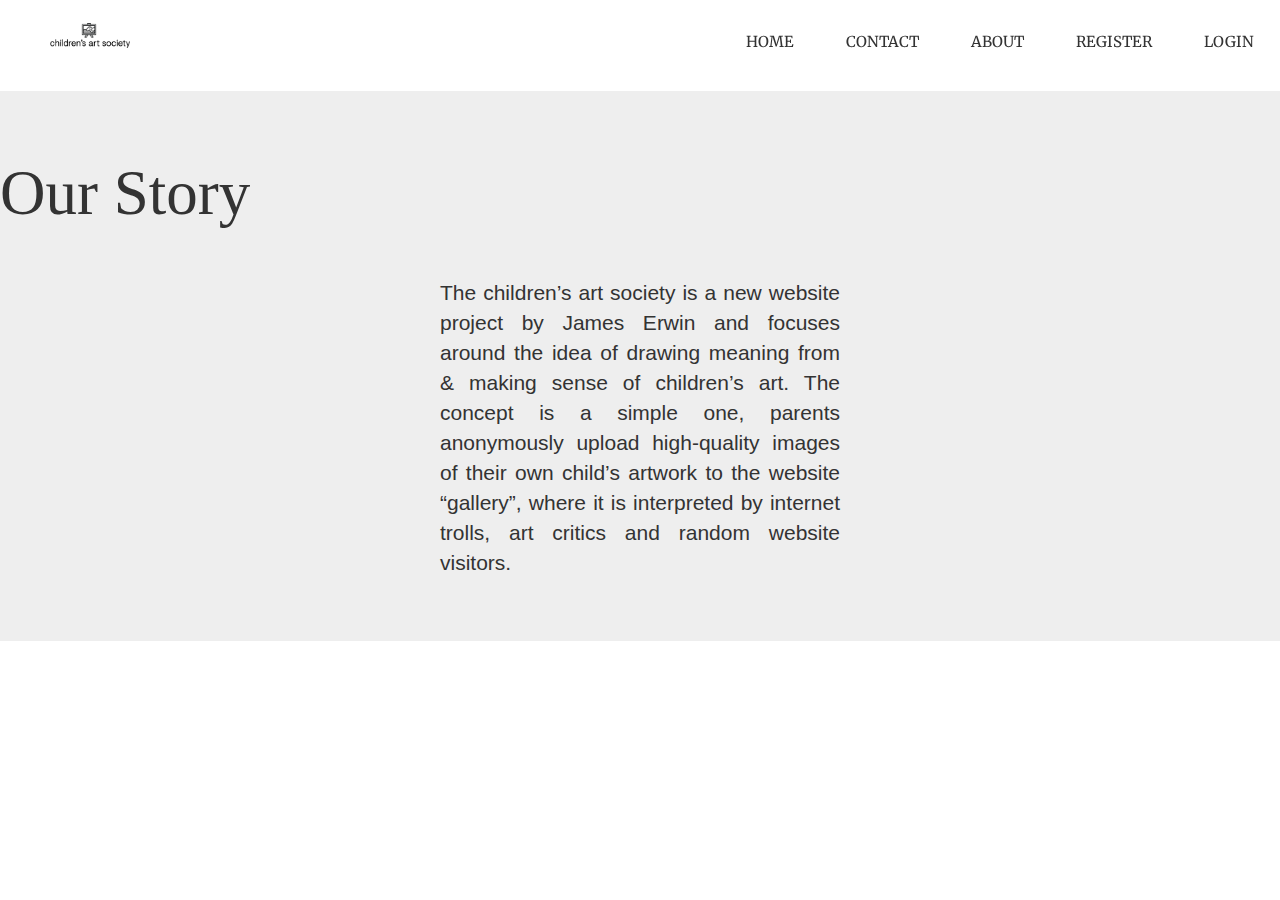
<file: about.html>
<!DOCTYPE html>
<head>

<!--Import Links-->
<link rel="stylesheet" type="text/css" href="style.css">
<link rel="stylesheet" href="https://maxcdn.bootstrapcdn.com/bootstrap/3.3.7/css/bootstrap.min.css" integrity="sha384-BVYiiSIFeK1dGmJRAkycuHAHRg32OmUcww7on3RYdg4Va+PmSTsz/K68vbdEjh4u" crossorigin="anonymous">
<link href='https://fonts.googleapis.com/css?family=Merriweather' rel='stylesheet' type='text/css'>
<link href='https://fonts.googleapis.com/css?family=Roboto' rel='stylesheet' type='text/css'>
<!-- Core JavaScript -->
 <script src="https://ajax.googleapis.com/ajax/libs/jquery/1.12.4/jquery.min.js"></script>
 <script src="bootstrap/js/bootstrap.min.js"></script>

<title>Gallery</title>

</head>
<body>

<!-- NAVBAR-->
    <header>
      <div class="container">
        <div class="row">
          <div class="col-md-12">
              <nav class="navbar navbar-default navbar-fixed-top">
              <div class="container-fluid">
                <div class="navbar-header">
                  <button type="button" class="navbar-toggle collapsed" data-toggle="collapse" data-target="#bs-example-navbar-collapse-1">
                  <span class="sr-only">Toggle navigation</span>
                  <span class="icon-bar"></span>
                  <span class="icon-bar"></span>
                  <span class="icon-bar"></span>
                  </button>
                  <a class="navbar-brand" href="index.html">
                    <img src="images/logo.png" alt="Logo" width="80" height="25">
                  </a>
                </div>
                  <div class="collapse navbar-collapse" id="bs-example-navbar-collapse-1">
                    <ul class="nav navbar-nav navbar-right">
                      <li><a href="index.html">HOME</a></li>
                      <li><a href="contact.html">CONTACT</a></li>
                      <li><a href="about.html">ABOUT</a></li>
                      <li><a href="register.html">REGISTER</a></li>
                      <li><a href="login.html">LOGIN</a></li>
                    </ul>
                  </div>
                </div>
              </nav>
            </div>
          </div>
        </div>
      </header>

      <div class="jumbotron">
        <h1 style="font-family:Visuelt;">Our Story</h1>
          <p style="text-align:justify;width:400px;margin-left:auto;margin-right:auto;margin-top:50px;">
            The children’s art society is a new website
            project by James Erwin and focuses
            around the idea of drawing meaning
            from & making sense of children’s art.
            The concept is a simple one, parents anonymously
            upload high-quality images of their
            own child’s artwork to the website “gallery”,
            where it is interpreted by internet trolls,
            art critics and random website visitors.
          </p>



      </div>


</body>

</html>
</file>
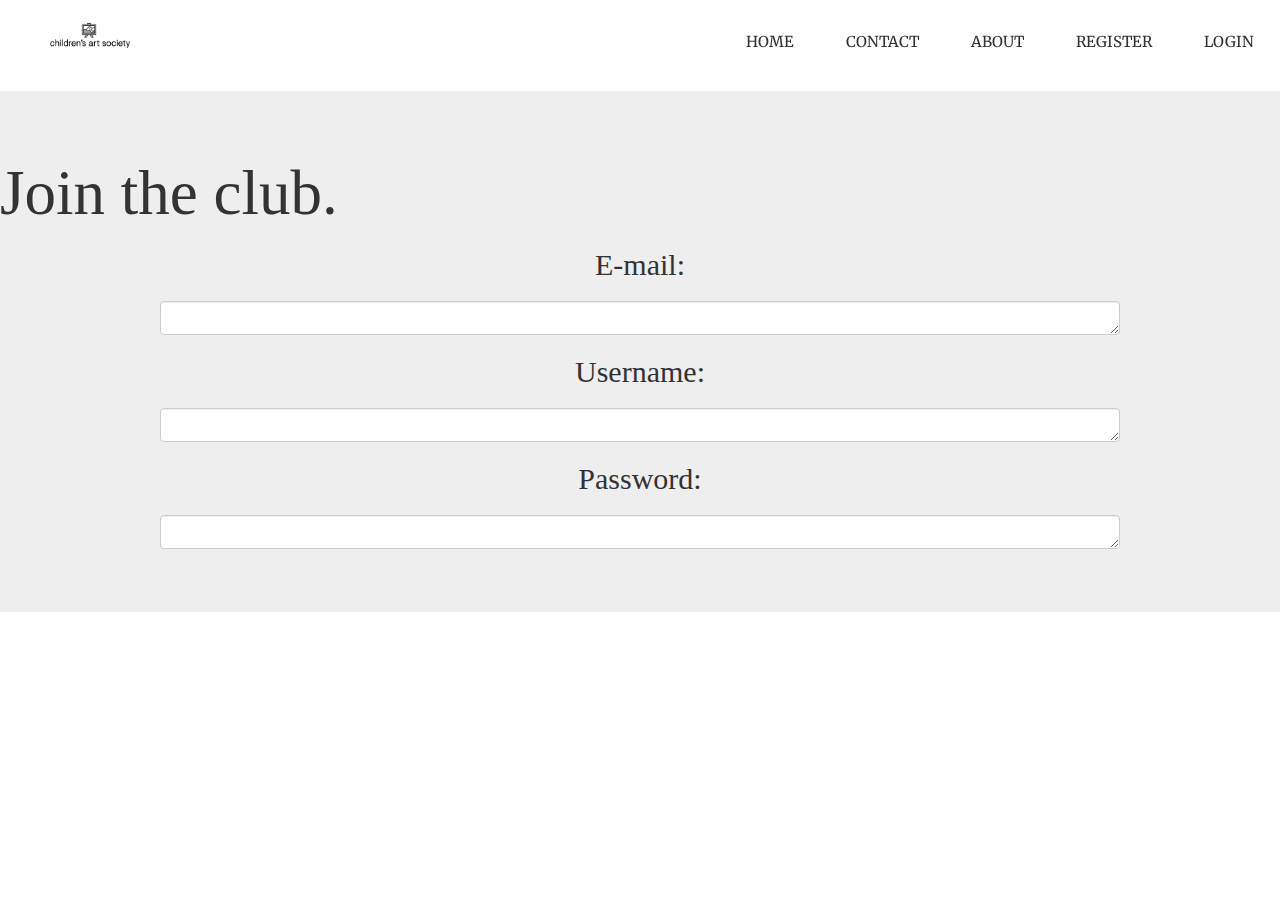
<file: register.html>
<!DOCTYPE html>
<head>

<!--Import Links-->
<link rel="stylesheet" type="text/css" href="style.css">
<link rel="stylesheet" href="https://maxcdn.bootstrapcdn.com/bootstrap/3.3.7/css/bootstrap.min.css" integrity="sha384-BVYiiSIFeK1dGmJRAkycuHAHRg32OmUcww7on3RYdg4Va+PmSTsz/K68vbdEjh4u" crossorigin="anonymous">
<link href='https://fonts.googleapis.com/css?family=Merriweather' rel='stylesheet' type='text/css'>
<link href='https://fonts.googleapis.com/css?family=Roboto' rel='stylesheet' type='text/css'>
<!-- Core JavaScript -->
 <script src="https://ajax.googleapis.com/ajax/libs/jquery/1.12.4/jquery.min.js"></script>
 <script src="bootstrap/js/bootstrap.min.js"></script>

<title>Gallery</title>

</head>
<body>

<!-- NAVBAR-->
    <header>
      <div class="container">
        <div class="row">
          <div class="col-md-12">
              <nav class="navbar navbar-default navbar-fixed-top">
              <div class="container-fluid">
                <div class="navbar-header">
                  <button type="button" class="navbar-toggle collapsed" data-toggle="collapse" data-target="#bs-example-navbar-collapse-1">
                  <span class="sr-only">Toggle navigation</span>
                  <span class="icon-bar"></span>
                  <span class="icon-bar"></span>
                  <span class="icon-bar"></span>
                  </button>
                  <a class="navbar-brand" href="index.html">
                    <img src="images/logo.png" alt="Logo" width="80" height="25">
                  </a>
                </div>
                  <div class="collapse navbar-collapse" id="bs-example-navbar-collapse-1">
                    <ul class="nav navbar-nav navbar-right">
                      <li><a href="index.html">HOME</a></li>
                      <li><a href="contact.html">CONTACT</a></li>
                      <li><a href="about.html">ABOUT</a></li>
                      <li><a href="register.html">REGISTER</a></li>
                      <li><a href="login.html">LOGIN</a></li>
                    </ul>
                  </div>
                </div>
              </nav>
            </div>
          </div>
        </div>
      </header>

      <div class="jumbotron">
        <h1 style="font-family:Visuelt;">Join the club.</h1>
        <h2 style="text-align:center;font-family:Visuelt;">
          E-mail:
        </h2>
        <div class="form-group">
          <textarea class="form-control" rows="1" id="comment">
          </textarea>
        </div>
        <h2 style="text-align:center;font-family:Visuelt;">
          Username:
        </h2>
        <div class="form-group">
          <textarea class="form-control" rows="1" id="comment">
          </textarea>
        </div>

        <h2 style="text-align:center;font-family:Visuelt;">
          Password:
        </h2>
        <div class="form-group">
          <textarea class="form-control" rows="1" id="comment">
          </textarea>
        </div>
      </div>





      </div>
      </div>
      </div>

</body>

</html>
</file>
<file: style.css>
a:hover {
  text-decoration: none;

}
li a {
    color: black;
    font-family: 'Merriweather', sans-serif;    text-align: center;
    text-decoration: none;
    color: #000000;

}

li a:hover{
  text-decoration: none;
  color: grey;
}


/*nav bar*/

header {
  background: #fff;
  padding: 10px 0;
}
header .navbar {
  margin-bottom: 0px;
  border: 0px;

}
header .navbar-brand {
  padding-top: 23px;
  padding-left: 50px;
}
header .navbar-default {
  background: none;
  border: 0px;
}
header .navbar-default .navbar-nav {
  padding-top: 25px;
}
header .navbar-default .navbar-nav li a {
  color: #333333;
  padding: 7px 26px;
  font-size: 15px;
}
font header .navbar-default .navbar-nav li a:hover {
  color: #b1b1b1;
}
body { padding-top: 70px; }



.carousel {
    height: 700px;
    margin-bottom: 60px;
}
/* Since positioning the image, we need to help out the caption */
 .carousel-caption {
    z-index: 10;
}
/* Declare heights because of positioning of img element */
 .carousel .item {
    width: 100%;
    height: 700px;
    background-color: #777;
}
.carousel-inner > .item > img {
    position: absolute;
    top: 0;
    left: 0;
    min-width: 100%;
    height: 700px;
}
@media (min-width: 768px) {
    .carousel-caption p {
        margin-bottom: 20px;
        font-size: 21px;
        line-height: 1.4;
    }
}

.container h1{
  font-family: "Times New Roman", Times, serif;

}
.form-group > textarea {
  margin-top: 20px;
  width: 75%;
  margin-left: auto;
  margin-right: auto;
}




.container p{
  text-align: left;
  color: black;
  font-family: 'Merriweather', sans-serif;
  text-decoration: none;
  color: #000000;
}
</file>
